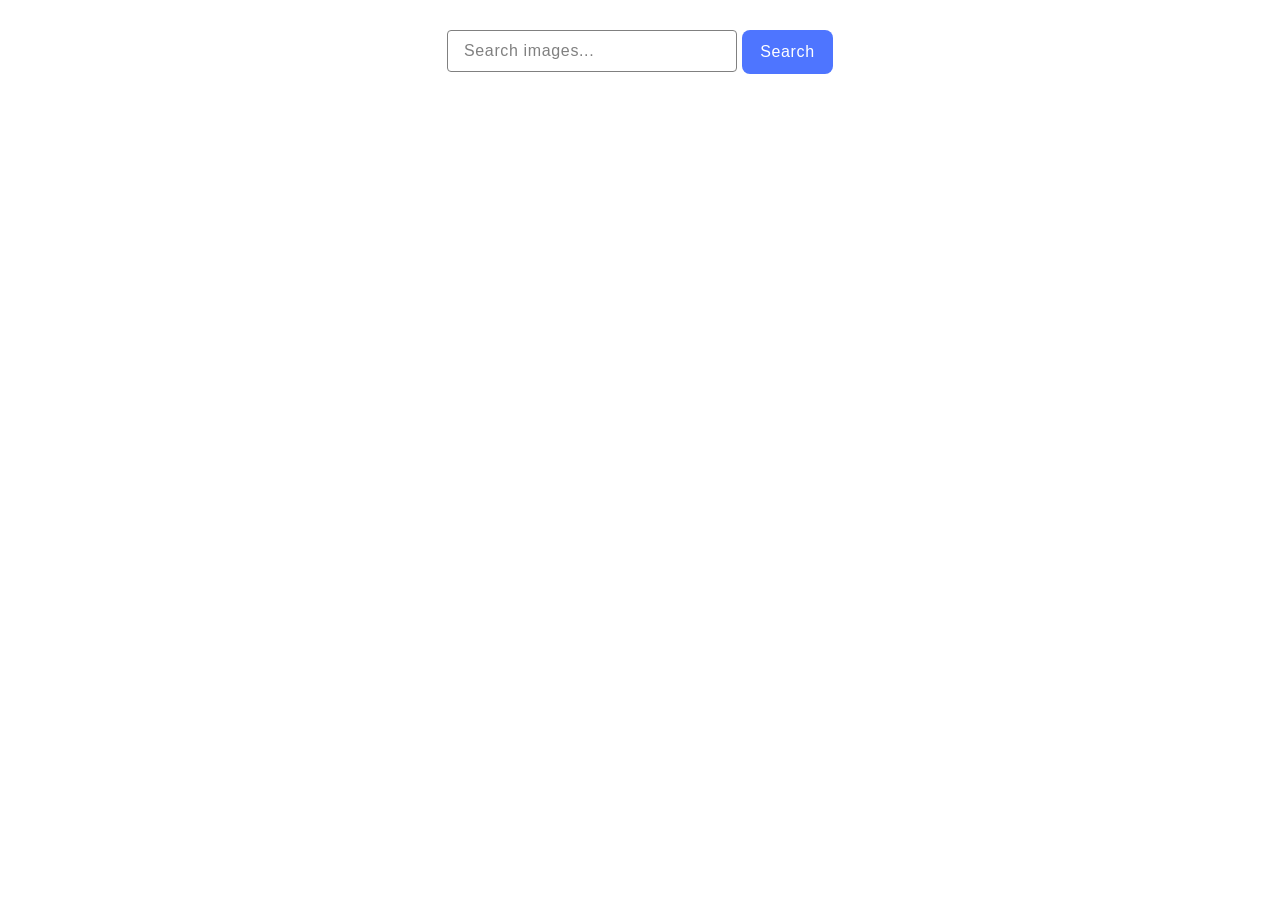
<file: src/index.html>
<!DOCTYPE html>
<html lang="en">

<head>
  <meta charset="UTF-8" />
  <link rel="icon" type="image/svg+xml" href="/favicon.svg" />
  <meta name="viewport" content="width=device-width, initial-scale=1.0" />
  <title>Vanilla App Template</title>
  <link rel="stylesheet" href="./css/styles.css" />
</head>

<body>

  <div class="wrapper">
    <form class="form">
      <label>
        <input type="text" name="search-text" placeholder="Search images..." required>
      </label>
      <button type="submit">Search</button>
    </form>

    <span class="loader hidden"></span>

  </div>
  <ul class="gallery">

  </ul>

  <div class="pagination-block">
    <button type="button" class="load-more load-more-hidden">Load More</button>
    <span class="loader hidden pagination-loader"></span>
  </div>


  </div>

  <script type="module" src="./main.js"></script>
</body>

</html>
</file>
<file: src/css/styles.css>
/**
  |============================
  | include css partials with
  | default @import url()
  |============================
*/
/* Common styles */
@import url('./reset.css');
@import url('./base.css');
@import url('./form.css');
@import url('./loader.css');
</file>
